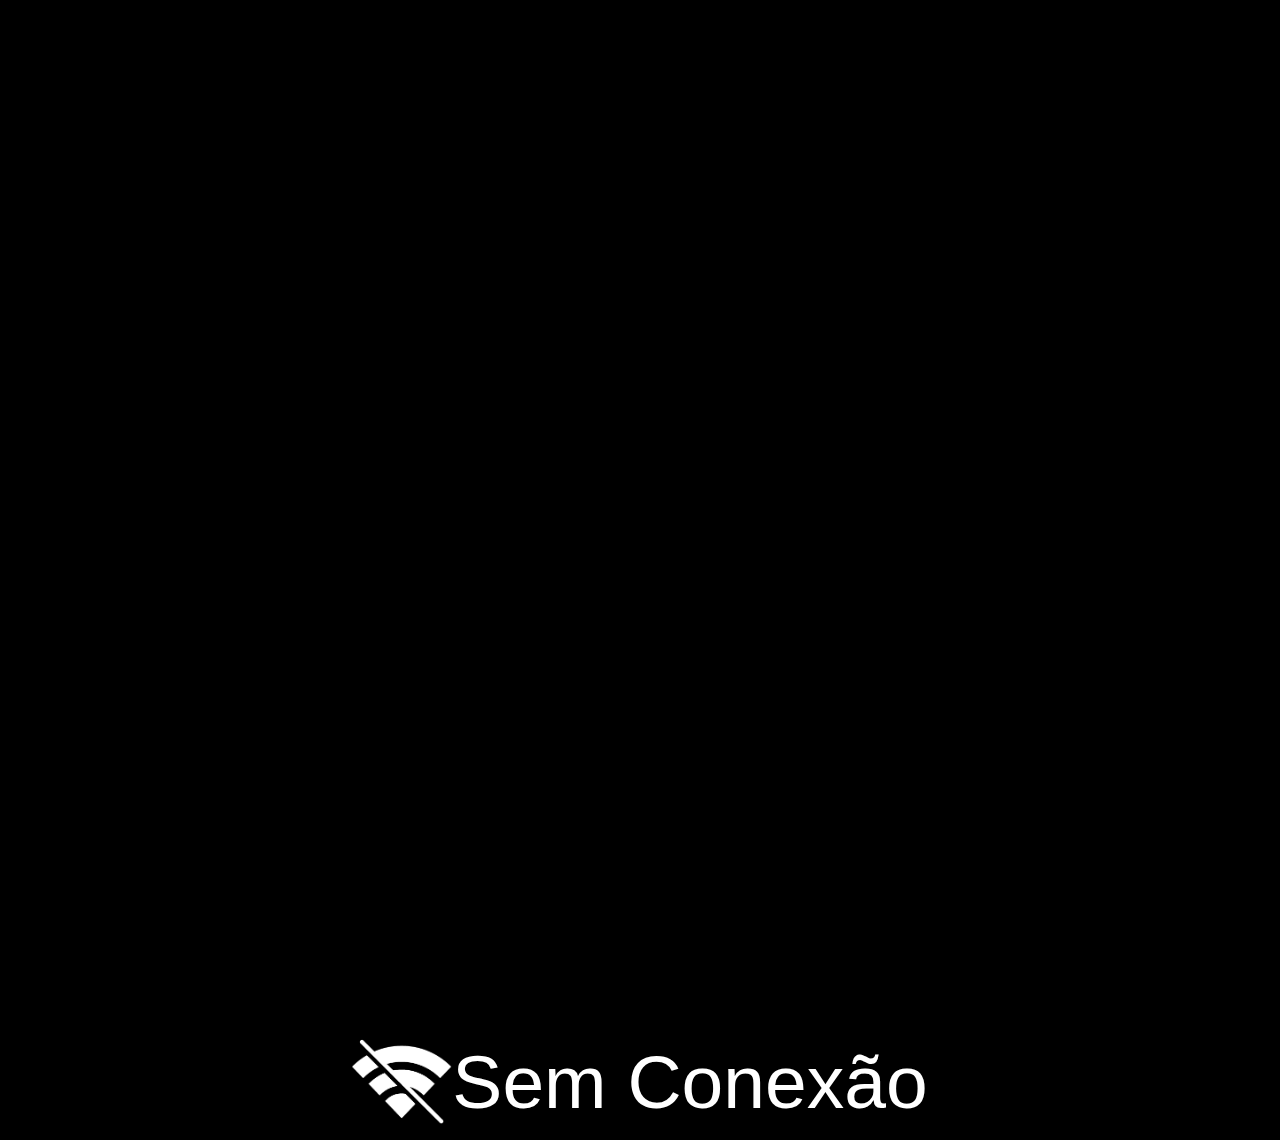
<file: templates/offNetwork.html>
<!DOCTYPE html>
<html lang="pt-BR">
<head>
    <meta charset="UTF-8">
    <title>Sem Conexão</title>

    <script>
        function start() {
            setInterval(() => {
                //verificar conexão da internet
                isOnline();

                function getRandomString() {
                    return Math.random().toString(36).substring(2, 15)
                }

                async function isOnline() {
                    if (!window.navigator.onLine) return false

                    // avoid CORS errors with a request to your own origin
                    const url = new URL("https://picsum.photos/seed/0.7792404176005108/600/300")

                    // random value to prevent cached responses
                    url.searchParams.set('rand', getRandomString())

                    try {
                        const response = await fetch(
                            url.toString(),
                            {method: 'HEAD'},
                        )
                        console.log("online");
                        window.open('{{ url_for('index') }}', "_self");
                        return false
                    } catch {
                        console.log("offline");
                        return response.ok
                    }
                }
            }, 3000)
        }

        window.addEventListener("load", start)
    </script>

</head>
<body style="background: black;padding-top: 80%;overflow:hidden;">

<div style="display: flex;justify-content: center;align-items: center;">

    <img style="width: 100px; height: 100px;" src="../static/icons/offnet.png">
    <div style="color: white;font-size: 75px;font-family: Arial;">Sem Conexão</div>

</div>

</body>
</html>
</file>
